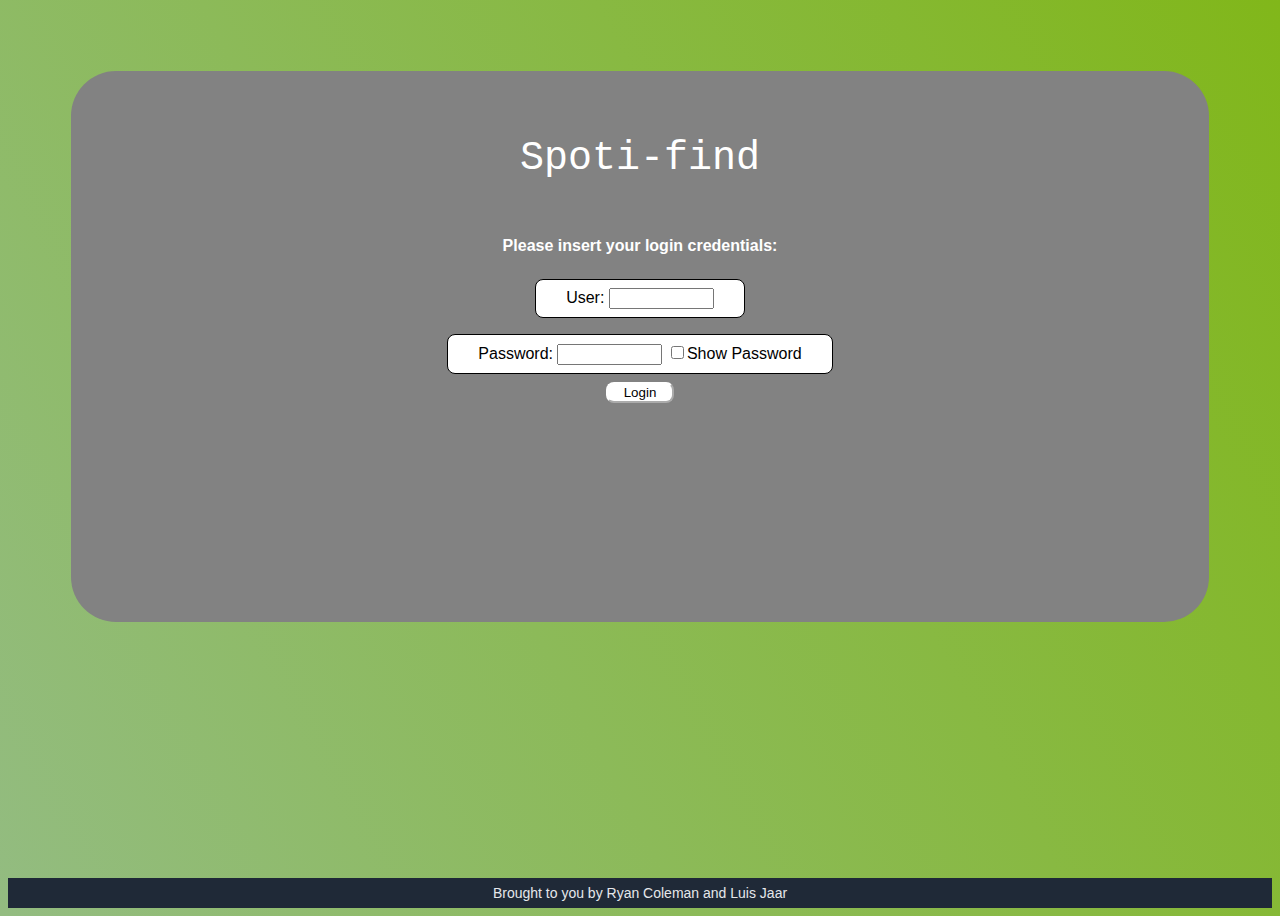
<file: login.html>
<!DOCTYPE html>

<html lang = "en">
    <head> 
        <meta charset="UTF-8">
        <meta http-equiv="X-UA-Compatible" content="IE=edge">
        <meta name="viewport" content="width=device-width, initial-scale=1.0">
        <title>LOGIN PAGE</title>
        <link rel="stylesheet" href="./stylesheets/style.css">

    </head>
    <style>
        a:link {
        text-decoration: none; 
        color: inherit;
        }
    </style>

    <body>
        <!-- Box for Background-->
            <!-- Box containing Spotifind carousel etc-->
            <div class="carousel_container">
                <p class="product_name">Spoti-find</p>
                <!--Para for brief page description-->
                <p class="initial_prompt">Please insert your login credentials:</p>
                
                <div class="prompt_box">
                <!--User Prompt-->
                User:
                <input type="text" id="user" name="user" required minlength="4" maxlength="8" size="10">
                </div>

                <div class="prompt_box">
                <!--Password Prompt-->
                Password:
                <input type="password" id="myInput" name="login" required minlength="4" maxlength="8" size="10">
                <!-- An element to toggle between password visibility -->
                <input type="checkbox" onclick="myFunction()">Show Password
            </div>
            <button onclick="location.href='http://www.google.com'" type="button">
                Login</button>
            </div>  
        <!--Footer-->
        <div class="footer">
            <p>Brought to you by Ryan Coleman and Luis Jaar</p>
        </div>
    </body>
    <script>

        //Toggle password visibility
        function myFunction() {
            var x = document.getElementById("myInput");
            if (x.type === "password") {
            x.type = "text";
            } else {
            x.type = "password";
            }
        } 


    </script>
</html>
</file>
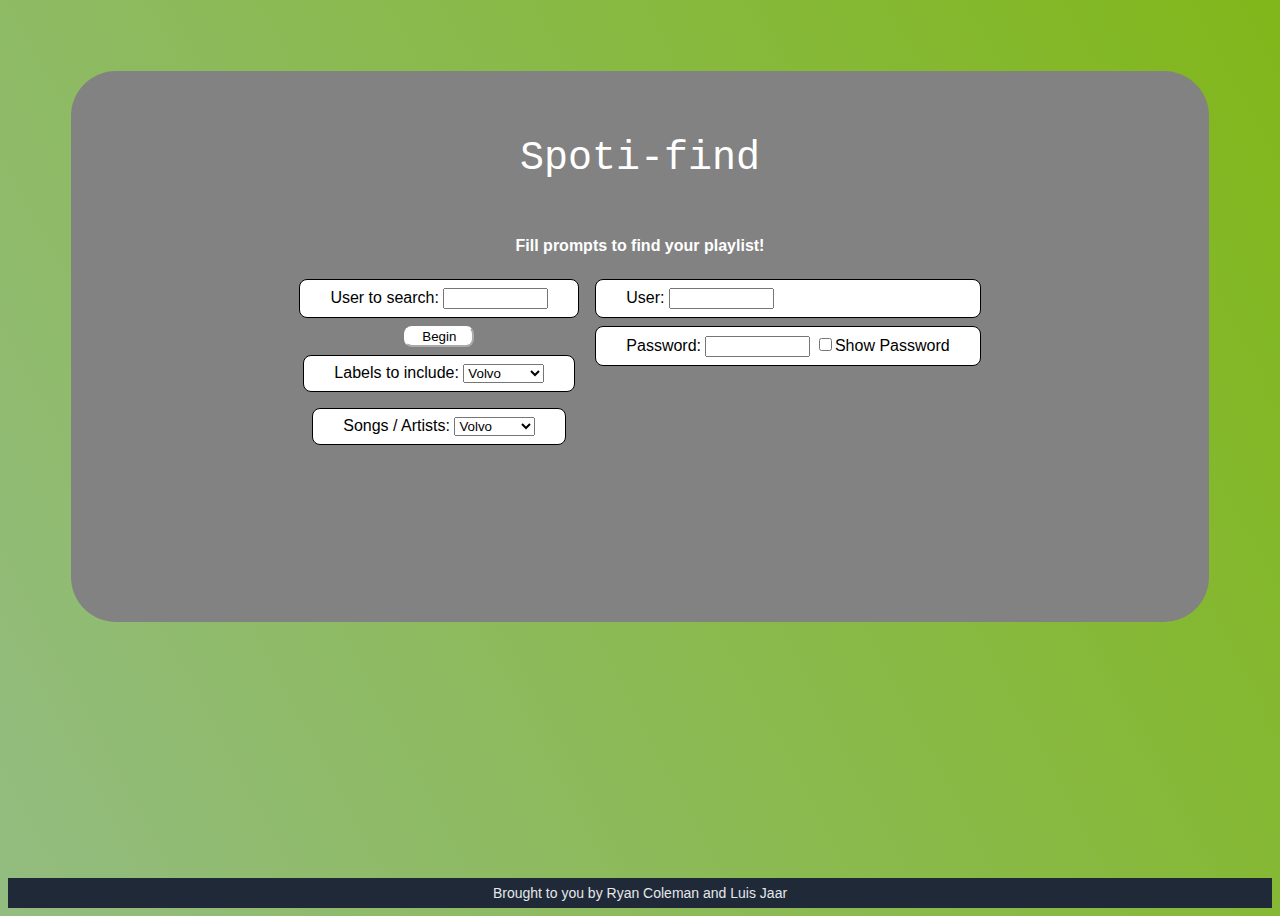
<file: spotifind.html>
<!DOCTYPE html>

<html lang = "en">
    <head> 
        <meta charset="UTF-8">
        <meta http-equiv="X-UA-Compatible" content="IE=edge">
        <meta name="viewport" content="width=device-width, initial-scale=1.0">
        <title>SPOTIFIND WEBAPP</title>
        <link rel="stylesheet" href="./stylesheets/style.css">

    </head>
    <style>
        a:link {
        text-decoration: none; 
        color: inherit;
        }
    </style>

    <body>
            <!-- Box containing Spotifind carousel etc-->
            <div class="carousel_container">

                <p class="product_name">Spoti-find</p>
                
                <p class="initial_prompt">Fill prompts to find your playlist!</p>
                
                <div class="interactive-content-container">

                    <div class="lh-prompt-box">
                        <div class="prompt_box">
                            <!--User Prompt-->
                            User to search:
                            <input type="text" id="user" name="user" required minlength="4" maxlength="8" size="10">
                            </div>

                            <button onclick="location.href='http://www.google.com'" type="button">
                                Begin</button>
                        
                        <div class="prompt_box">
                        
                            <label for="cars">Labels to include:</label>

                            <select name="cars" id="cars">
                            <option value="volvo">Volvo</option>
                            <option value="saab">Saab</option>
                            <option value="mercedes">Mercedes</option>
                            <option value="audi">Audi</option>
                            </select>  
                        </div>

                        <!--Draft for prompt box-->
                        
                        <!--Ideally a box you can type into and
                        results would filter based on what is typed
                        users could select check boxes basead on what 
                        they want to include in search-->

                        <div class="prompt_box">
                        
                            <label for="cars">Songs / Artists:</label>

                            <select name="cars" id="cars">
                            <option value="volvo">Volvo</option>
                            <option value="saab">Saab</option>
                            <option value="mercedes">Mercedes</option>
                            <option value="audi">Audi</option>
                            </select>  
                        </div>

                    </div>

                    <div class="rh-info-box">
                        <div class="prompt_box">
                        
                            User:
                            <input type="text" id="user" name="user" required minlength="4" maxlength="8" size="10">
                            </div>
    
                            <div class="prompt_box">
                            
                            Password:
                            <input type="password" id="myInput" name="login" required minlength="4" maxlength="8" size="10">
                            
                            <input type="checkbox" onclick="myFunction()">Show Password
                            </div>
                    </div>
                </div>
            </div>
        <!--Footer-->
        <div class="footer">
            <p>Brought to you by Ryan Coleman and Luis Jaar</p>
        </div>
    </body>
    <script>

        //Tie begin button to a function that searches for user
        //Return message if user cannot be found
        //Create array for labels if user can be found and labels exist
        //Return n/a if no labels can be found
        //Return array for all possible songs
        //Return array for all possible artists
       
    </script>
</html>
</file>
<file: stylesheets/style.css>
/*added from  https://codepen.io/luxonauta/pen/QWEWvmB?editors=1100*/
/*Converted SCSS to CSS using: https://jsonformatter.org/scss-to-css*/

html, body {
  font-family: "Roboto", sans-serif;
}

body {
  background-color: rgb(147,188,129);
  background-image: linear-gradient(62deg, rgb(147,188,129) 0%, rgb(129,183,26) 100%);
  display:flex;
  flex-direction: column;
  min-height: 100vh;
}

main section {
  width: 100%;
  padding: 4rem 0;
  padding-top: 20px;
  padding-bottom: 20px;
}

main section .carousel-container {
  width: 100%;
  height: 40rem;
  padding: 0;
  position: relative;
  overflow: hidden;
  border-radius: 0.375rem;
}

main section .carousel-container .item {
  width: 100%;
  height: 100%;
  position: relative;
  display: none;
  animation: fade 0.3s ease-in-out;
}

/*Page counter*/
main section .carousel-container .item .numbertext {
  padding: 0.5rem 0.75rem;
  position: absolute;
  top: 1rem;
  right: 1rem;
  border-radius: 0.9375rem;
  font-size: 0.875rem;
  color: #f2f2f2;
  background-color: rgba(0, 0, 0, 0.9);
}

main section .carousel-container .item .image {
  width: 100%;
  height: 100%;
}

main section .carousel-container .item .image img {
  width: 100%;
  height: 100%;
  object-fit: cover;
}

main section .carousel-container .item .text {
  width: 100%;
  padding: 0.625rem 0.9375rem;
  position: absolute;
  bottom: 0;
  font-size: 0.9rem;
  color: #f2f2f2;
  background-color: rgba(0, 0, 0, 0.9);
}

main section .carousel-container .item .text .title {
  margin: 0.5rem 0 0 0;
  font-size: 1.2rem;
  font-weight: normal;
}

main section .carousel-container .prev, main section .carousel-container .next {
  width: 2rem;
  height: 2rem;
  padding: 0.3125rem;
  position: absolute;
  top: calc(50% - 1rem);
  user-select: none;
  font-size: 1rem;
  color: #f2f2f2;
  border-radius: 50%;
  transition: 0.6s ease;
}

main section .carousel-container .prev:focus, main section .carousel-container .next:focus, main section .carousel-container .prev:hover, main section .carousel-container .next:hover {
  background-color: rgba(0, 0, 0, 0.9);
}

main section .carousel-container .prev {
  left: 0.8rem;
}

main section .carousel-container .next {
  right: 0.8rem;
}

main section .carousel-container .dots {
  padding: 0.9375rem;
  display: flex;
  align-items: center;
  justify-content: center;
}

main section .carousel-container .dots .dot {
  width: 0.625rem;
  height: 0.625rem;
  margin: 0 0.125rem;
  display: inline-block;
  cursor: pointer;
  border-radius: 50%;
  background-color: #bbb;
  transition: background-color 0.6s ease;
}

main section .carousel-container .dots .dot:focus, main section .carousel-container .dots .dot:hover {
  background-color: #717171;
}

@keyframes fade {
  from {
    opacity: 0.8;
 }

  to {
    opacity: 1;
 }
}

/*Added by user LuisJaar*/

.carousel_container{
  display: flex;
  flex-direction: column;
  align-items: center;
  background-color: #828282;
  border-radius: 45px;
  margin: 5%;
  padding: 2%;
  min-height: 500px;
}

.product_name{
  display: flex;
  font-size: 40px;
  font-family: 'Courier New', Courier, monospace;
  color: white;
}

.product_description {
  display: flex;
  font-weight: 200;
}

.landing_button {
  display: flex;
  padding: 1px;
  margin-bottom: 20px;
}

button {
  background: white;
  border-color: white;
  color: black;
  border-width: 2px;
  border-radius: 8px;
  padding-left: 16px;
  padding-right: 16px;
}

.footer {
  display: flex;
  background: #1F2937;
  font-size: 14px;
  color:#E5E7EB;
  height: 30px;
  margin-top: auto;
  justify-content: center;
  align-items: center;
  flex-shrink: 0;
  }

  .prompt_box {
    background: white;
    border-style: solid;
    border-color: black;
    color: black;
    border-width: thin;
    border-radius: 8px;
    padding-left: 30px;
    padding-right: 30px;
    padding-top: 8px;
    padding-bottom: 8px;
    margin: 8px;
  }

  .initial_prompt {
    color: white;
    font-weight: bolder;
  }

  .interactive-content-container {
    display: flex;
    
  }

  .lh-prompt-box{
    display: flex;
    flex-direction: column;
    align-items: center;
  }
</file>
